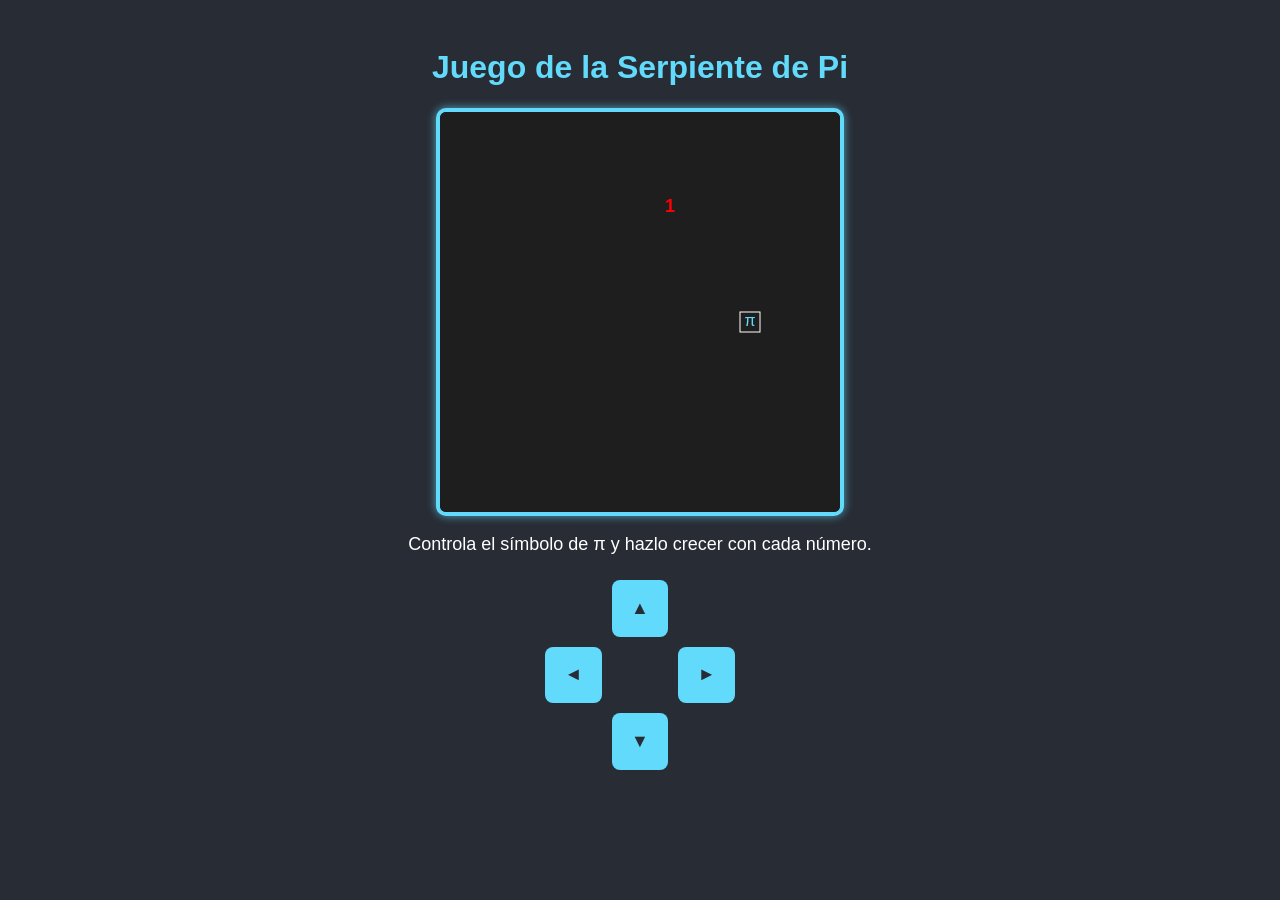
<file: Snake.pi.html>
<!DOCTYPE html>
<html lang="es">
<head>
    <meta charset="UTF-8">
    <meta name="viewport" content="width=device-width, initial-scale=1.0">
    <title>Juego de Pi Snake</title>
    <style>
        body {
            font-family: Arial, sans-serif;
            text-align: center;
            background-color: #282c34;
            color: white;
            padding: 20px;
        }
        h1 {
            color: #61dafb;
        }
        canvas {
            background: #1e1e1e;
            display: block;
            margin: auto;
            border: 4px solid #61dafb;
            border-radius: 10px;
            box-shadow: 0 0 10px rgba(97, 218, 251, 0.7);
        }
        p {
            font-size: 18px;
            margin-bottom: 20px;
        }
        
        /* Estilos para los controles en pantalla (móvil) */
        #controls {
            display: grid;
            grid-template-areas:
                ". up ."
                "left . right"
                ". down .";
            width: 200px;
            height: 200px;
            margin: 20px auto 0;
            /* Solo visible en pantallas táctiles o si es necesario */
        }
        .control-button {
            background-color: #61dafb;
            color: #282c34;
            border: none;
            padding: 15px 0;
            margin: 5px;
            font-size: 18px;
            font-weight: bold;
            border-radius: 8px;
            cursor: pointer;
            transition: background-color 0.1s;
            user-select: none; /* Evita que el texto sea seleccionado */
        }
        .control-button:active {
            background-color: #3b9dbf;
        }
        #up { grid-area: up; }
        #down { grid-area: down; }
        #left { grid-area: left; }
        #right { grid-area: right; }
    </style>
</head>
<body>
    <h1>Juego de la Serpiente de Pi</h1>
    <canvas id="gameCanvas" width="400" height="400"></canvas>
    <p>Controla el símbolo de π y hazlo crecer con cada número.</p>

    <div id="controls">
        <button id="up" class="control-button" data-direction="ArrowUp">▲</button>
        <button id="left" class="control-button" data-direction="ArrowLeft">◄</button>
        <button id="right" class="control-button" data-direction="ArrowRight">►</button>
        <button id="down" class="control-button" data-direction="ArrowDown">▼</button>
    </div>

    <script>
        const canvas = document.getElementById("gameCanvas");
        const ctx = canvas.getContext("2d");
        const gridSize = 20;
        let piDigits = "14159265358979323846";
        let piIndex = 0;
        let snake = [{ x: 200, y: 200 }];
        let direction = { x: gridSize, y: 0 };
        let food = generateFood();
        let speed = 200;
        let gameInterval;

        // **Parte nueva:** Manejo de eventos de teclado y toque/clic
        document.addEventListener("keydown", changeDirection);
        
        // Asignar eventos de clic a los botones
        document.querySelectorAll('.control-button').forEach(button => {
            button.addEventListener('click', handleButtonClick);
        });
        // **Fin de parte nueva**

        startGame();

        function startGame() {
            gameInterval = setInterval(updateGame, speed);
        }

        function updateGame() {
            let head = { x: snake[0].x + direction.x, y: snake[0].y + direction.y };
            
            // Traspaso de paredes
            if (head.x < 0) head.x = canvas.width - gridSize;
            if (head.x >= canvas.width) head.x = 0;
            if (head.y < 0) head.y = canvas.height - gridSize;
            if (head.y >= canvas.height) head.y = 0;
            
            snake.unshift(head);
            
            if (head.x === food.x && head.y === food.y) {
                piIndex++;
                food = generateFood();
                speed = Math.max(50, speed - 5); // Aumento progresivo de velocidad
                clearInterval(gameInterval);
                gameInterval = setInterval(updateGame, speed);
            } else {
                snake.pop();
            }
            
            if (checkCollision(head)) {
                resetGame();
            }
            
            drawGame();
        }

        function drawGame() {
            ctx.fillStyle = "#1e1e1e";
            ctx.fillRect(0, 0, canvas.width, canvas.height);
            
            ctx.fillStyle = "#61dafb";
            ctx.font = "16px Arial";
            ctx.textAlign = "center";
            ctx.textBaseline = "middle";
            
            snake.forEach((segment, index) => {
                ctx.fillText(index === 0 ? "π" : piDigits[(index - 1) % piDigits.length], segment.x + 10, segment.y + 10);
                ctx.strokeStyle = "#fff";
                ctx.strokeRect(segment.x, segment.y, gridSize, gridSize);
            });
            
            ctx.fillStyle = "red";
            ctx.font = "bold 18px Arial";
            ctx.fillText(piDigits[piIndex % piDigits.length], food.x + 10, food.y + 15);
        }

        function generateFood() {
            let newFood;
            do {
                newFood = {
                    x: Math.floor(Math.random() * (canvas.width / gridSize)) * gridSize,
                    y: Math.floor(Math.random() * (canvas.height / gridSize)) * gridSize
                };
            } while (snake.some(segment => segment.x === newFood.x && segment.y === newFood.y)); // Evita que la comida aparezca en la serpiente
            return newFood;
        }

        function changeDirection(event) {
            const key = event.key;
            if (key === "ArrowUp" && direction.y === 0) {
                direction = { x: 0, y: -gridSize };
            } else if (key === "ArrowDown" && direction.y === 0) {
                direction = { x: 0, y: gridSize };
            } else if (key === "ArrowLeft" && direction.x === 0) {
                direction = { x: -gridSize, y: 0 };
            } else if (key === "ArrowRight" && direction.x === 0) {
                direction = { x: gridSize, y: 0 };
            }
        }
        
        // **Parte nueva:** Función para manejar el clic en los botones
        function handleButtonClick(event) {
            const key = event.currentTarget.dataset.direction;
            // Simulamos el evento de teclado para reutilizar la lógica de changeDirection
            changeDirection({ key: key });
        }
        // **Fin de parte nueva**

        function checkCollision(head) {
            return snake.some((seg, i) => i !== 0 && seg.x === head.x && seg.y === head.y);
        }

        function resetGame() {
            clearInterval(gameInterval);
            snake = [{ x: 200, y: 200 }];
            direction = { x: gridSize, y: 0 };
            piIndex = 0;
            speed = 200;
            food = generateFood();
            startGame();
        }
    </script>
</body>
</html>
</file>
